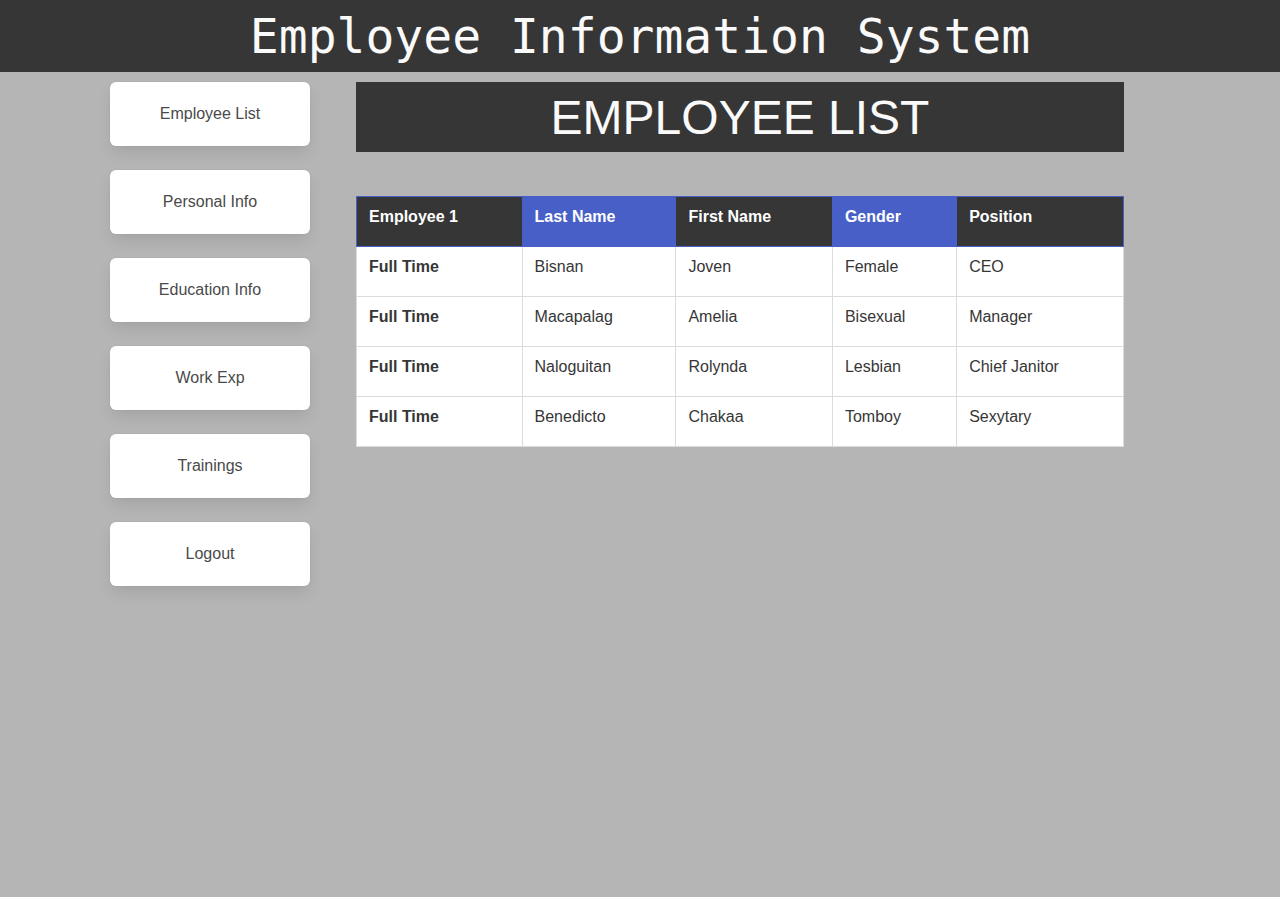
<file: employee_list.html>
<!DOCTYPE html>
<html lang="en">

<head>
  <meta charset="UTF-8">
  <meta name="viewport" content="width=device-width, initial-scale=1.0">
  <title>Document</title>

  <link rel="stylesheet" href="bulma/bulma.css">
  <link rel="stylesheet" href="css/employee.css">
</head>

<body>
  <div class="box1 has-background-grey-darker has-text-white-bis  is-family-monospace is-size-1 has-text-centered ">
    Employee Information System</div>
  <center>
    <div class="box2">

      <div class=" box2 grid has-background-grey-light">
        <table class="table is-bordered">
          <tbody>

            <tr>
              <th class="is-link has-background-grey-darker">Employee 1</th>
              <th class="is-link">Last Name</th>
              <th class="is-link has-background-grey-darker">First Name</th>
              <th class="is-link">Gender</th>
              <th class="is-link has-background-grey-darker">Position</th>
            </tr>
            <tr>
              <th>Full Time</th>
              <td>Bisnan</td>
              <td>Joven</td>
              <td>Female</td>
              <td>CEO</td>
            </tr>

            <tr>
              <th>Full Time</th>
              <td>Macapalag</td>
              <td>Amelia</td>
              <td>Bisexual</td>
              <td>Manager</td>
            </tr>
            <tr>
              <th>Full Time</th>
              <td>Naloguitan</td>
              <td>Rolynda</td>
              <td>Lesbian</td>
              <td>Chief Janitor</td>
            </tr>

            <tr>
              <th>Full Time</th>
              <td>Benedicto</td>
              <td>Chakaa</td>
              <td>Tomboy</td>
              <td>Sexytary</td>
            </tr>
          
  </center>

  <body>
   <div class="container has-background-grey-darker has-text-white-bis is-size-1 has-text-centered ">
              EMPLOYEE LIST</div>
</body>

  <div class="fixed">
    <div class="box">Employee List</div>
    <div class="box">Personal Info</div>
    <div class="box">Education Info</div>
    <div class="box">Work Exp</div>
    <div class="box">Trainings</div>
    <div class="box">Logout</div>
  </div>
  

  </div>
  </div>
</tbody>
</table>


</body>

</html>
</file>
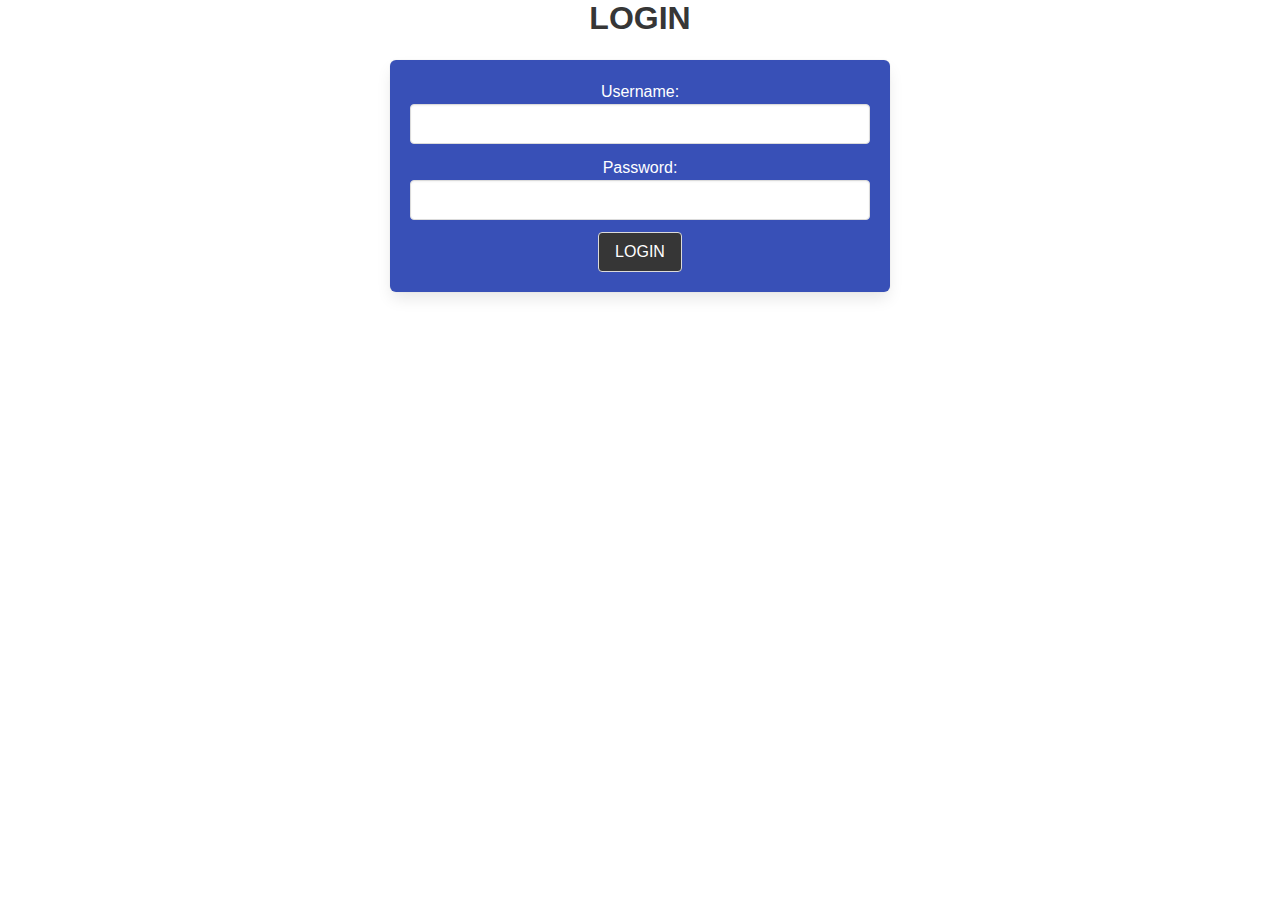
<file: login.html>
<!DOCTYPE html>
<html lang="en">
<head>
    <meta charset="UTF-8">
    <meta name="viewport" content="width=device-width, initial-scale=1.0">
    <title>Document</title>
    <link rel="stylesheet" href="bulma/bulma.css">
    <style>
      .box{
        width: 500px;
      }
    </style>
</head>
<body>
    <center>
    <h1 class="title has-has-text-danger-dark ">LOGIN</h1>
    <form class="box has-background-link-dark">
    
        <div class="field">
          <label class="has-text-white">Username:</label>
          <div class="control">
            <input class="input" type="email" placeholder="" />
            <body>
          </div>
        </div> 
      
        <div class="field">
          <label class="has-text-white">Password: </label>
          <div class="control">
            <input class="input" type="password" placeholder="" />
          </div>
        </div>
      
        <button class="button has-text-white has-has-text-warning has-background-dark">LOGIN</button>
      </form>
      </center>
</body>
</html>
</file>
<file: css/employee.css>
.box2{
width: 100%;
}  
.box{
position: relative;
width: 200px;
top: -60px;
left: -430px;

}
.table{
position: relative;
height:200px;
width: 60%;
bottom: 450px;
left: 100px;
}
.container{
position: relative;
height: 70px;
width: 60%;
top: 10px;
left: 100px;
}

th{
    height: 50px;
}
</file>
